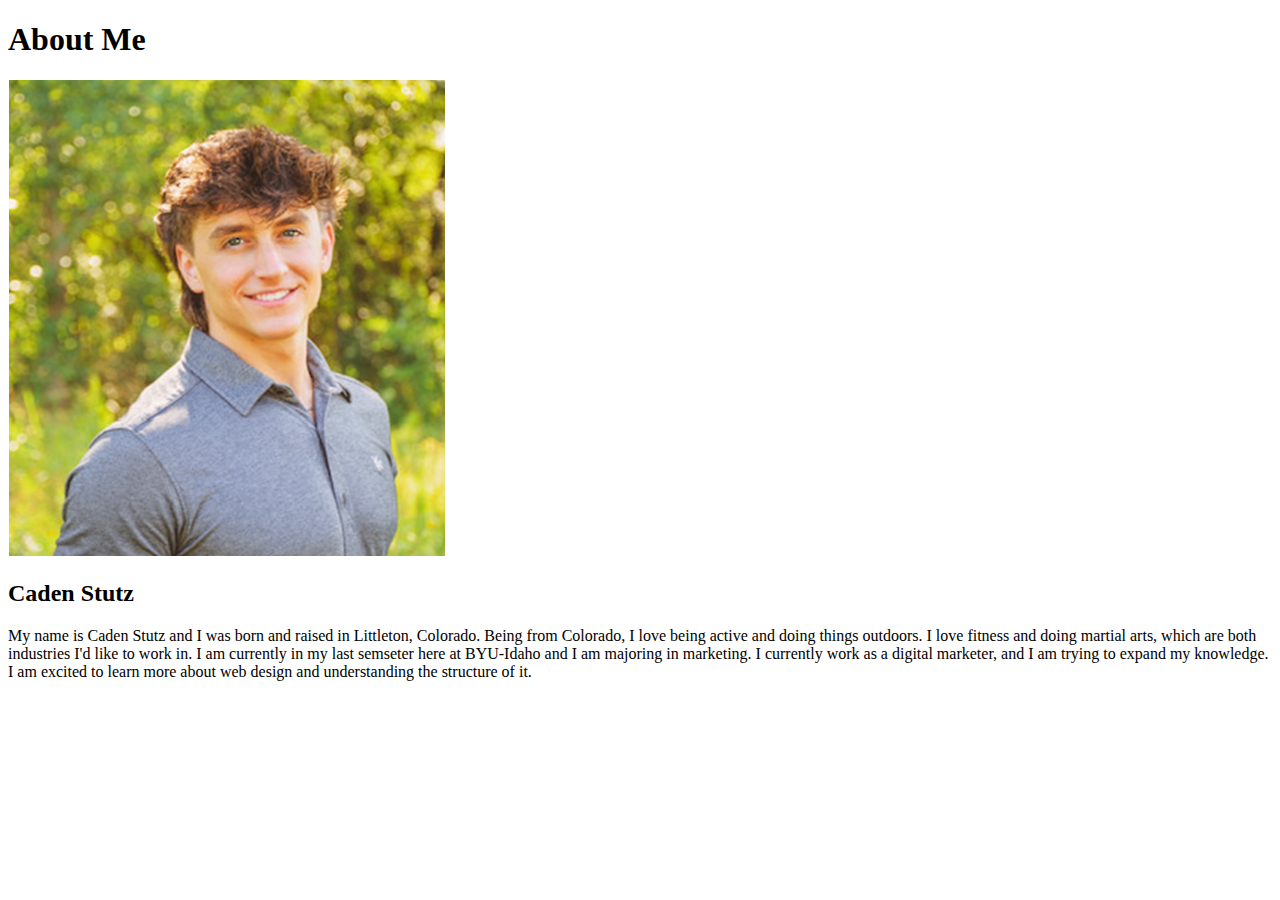
<file: aboutme/index.html>
<!DOCTYPE html>
<html lang="en">
<head>
    <meta charset="UTF-8">
    <meta http-equipv=""X-UA-Compatible" content="IE=edge">
    <meta name="viewport" content="width=device-width, initial-scale=1.0">
    <title> All About Me</title>
</head>
<body>
    <h1>About Me</h1>
    <img alt="Image of me?" src="images/ProfilePicture.png">
    <h2>Caden Stutz</h2>
    <p>My name is Caden Stutz and I was born and raised in Littleton, Colorado. Being from Colorado,
    I love being active and doing things outdoors. I love fitness and doing martial arts, which are
    both industries I'd like to work in. I am currently in my last semseter here at BYU-Idaho and I
    am majoring in marketing. I currently work as a digital marketer, and I am trying to expand my
    knowledge. I am excited to learn more about web design and understanding the structure of it.
    </p>
</body>
</html>
</file>
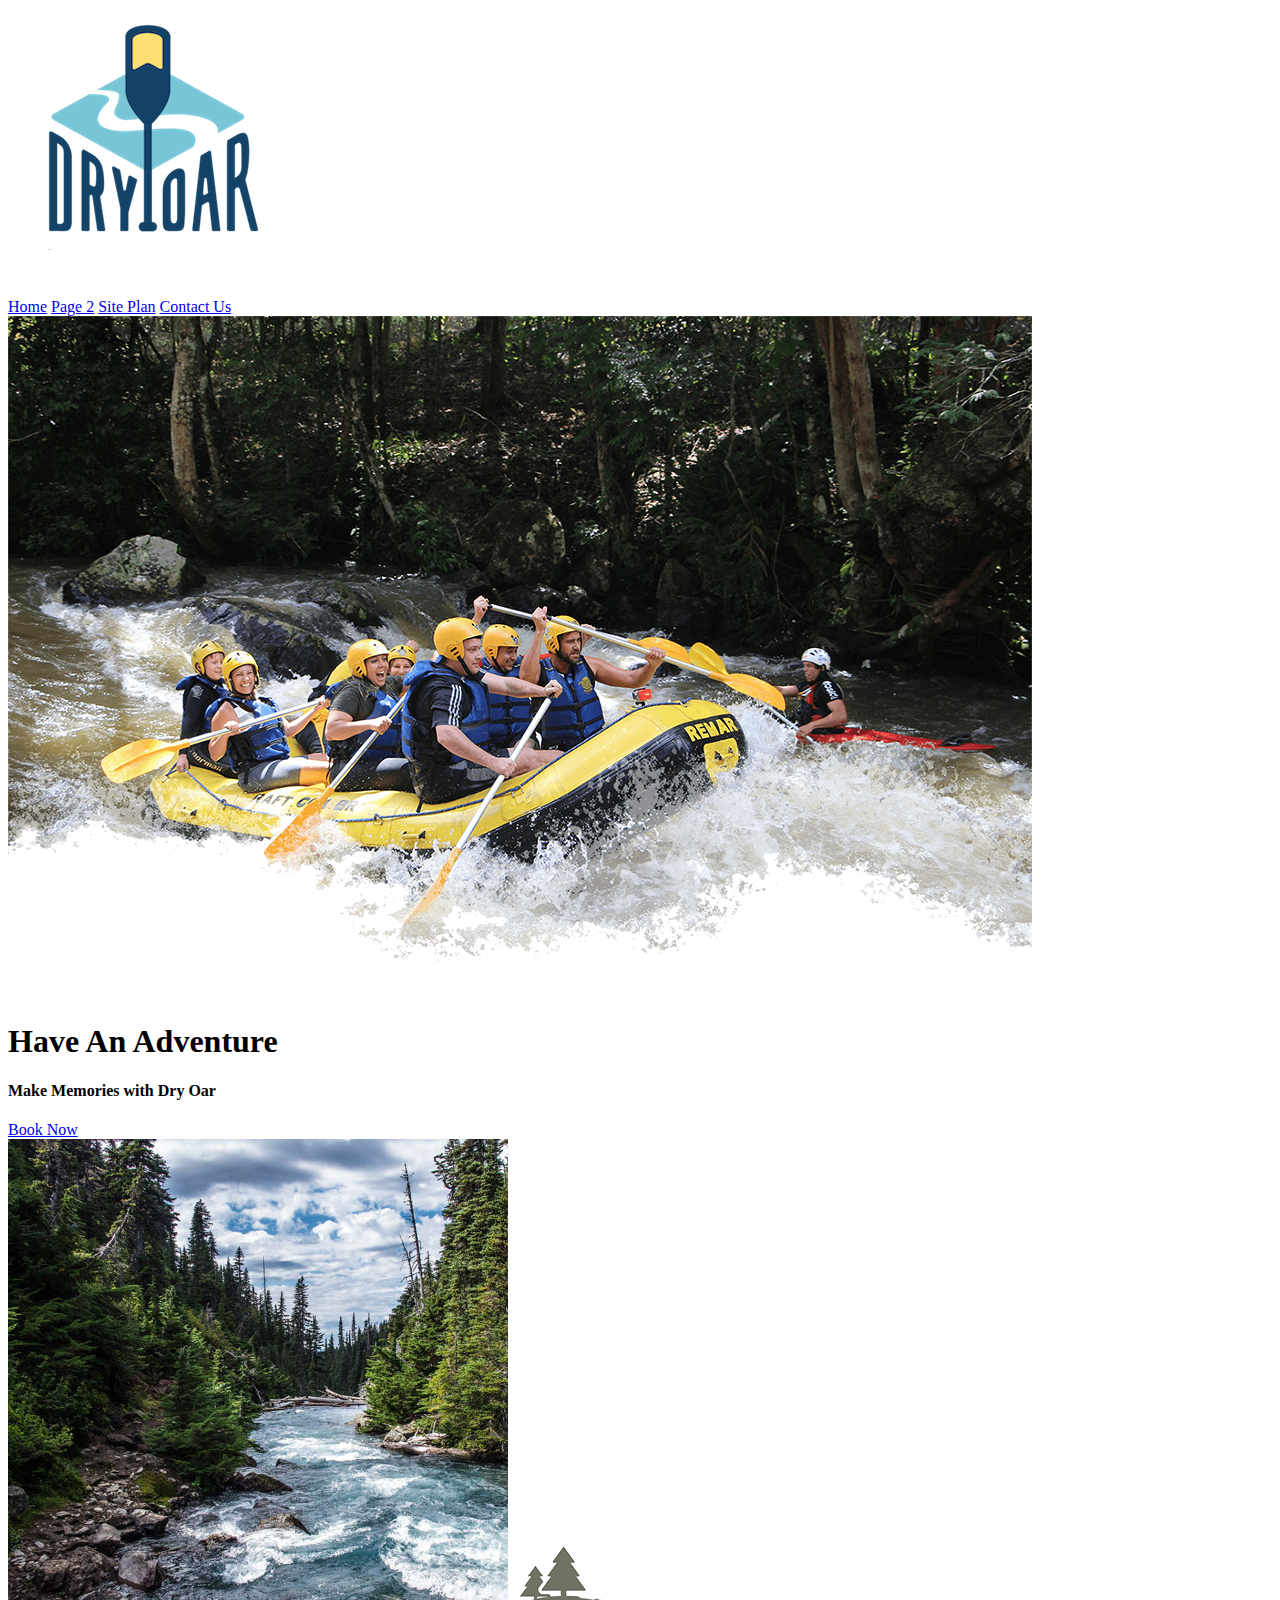
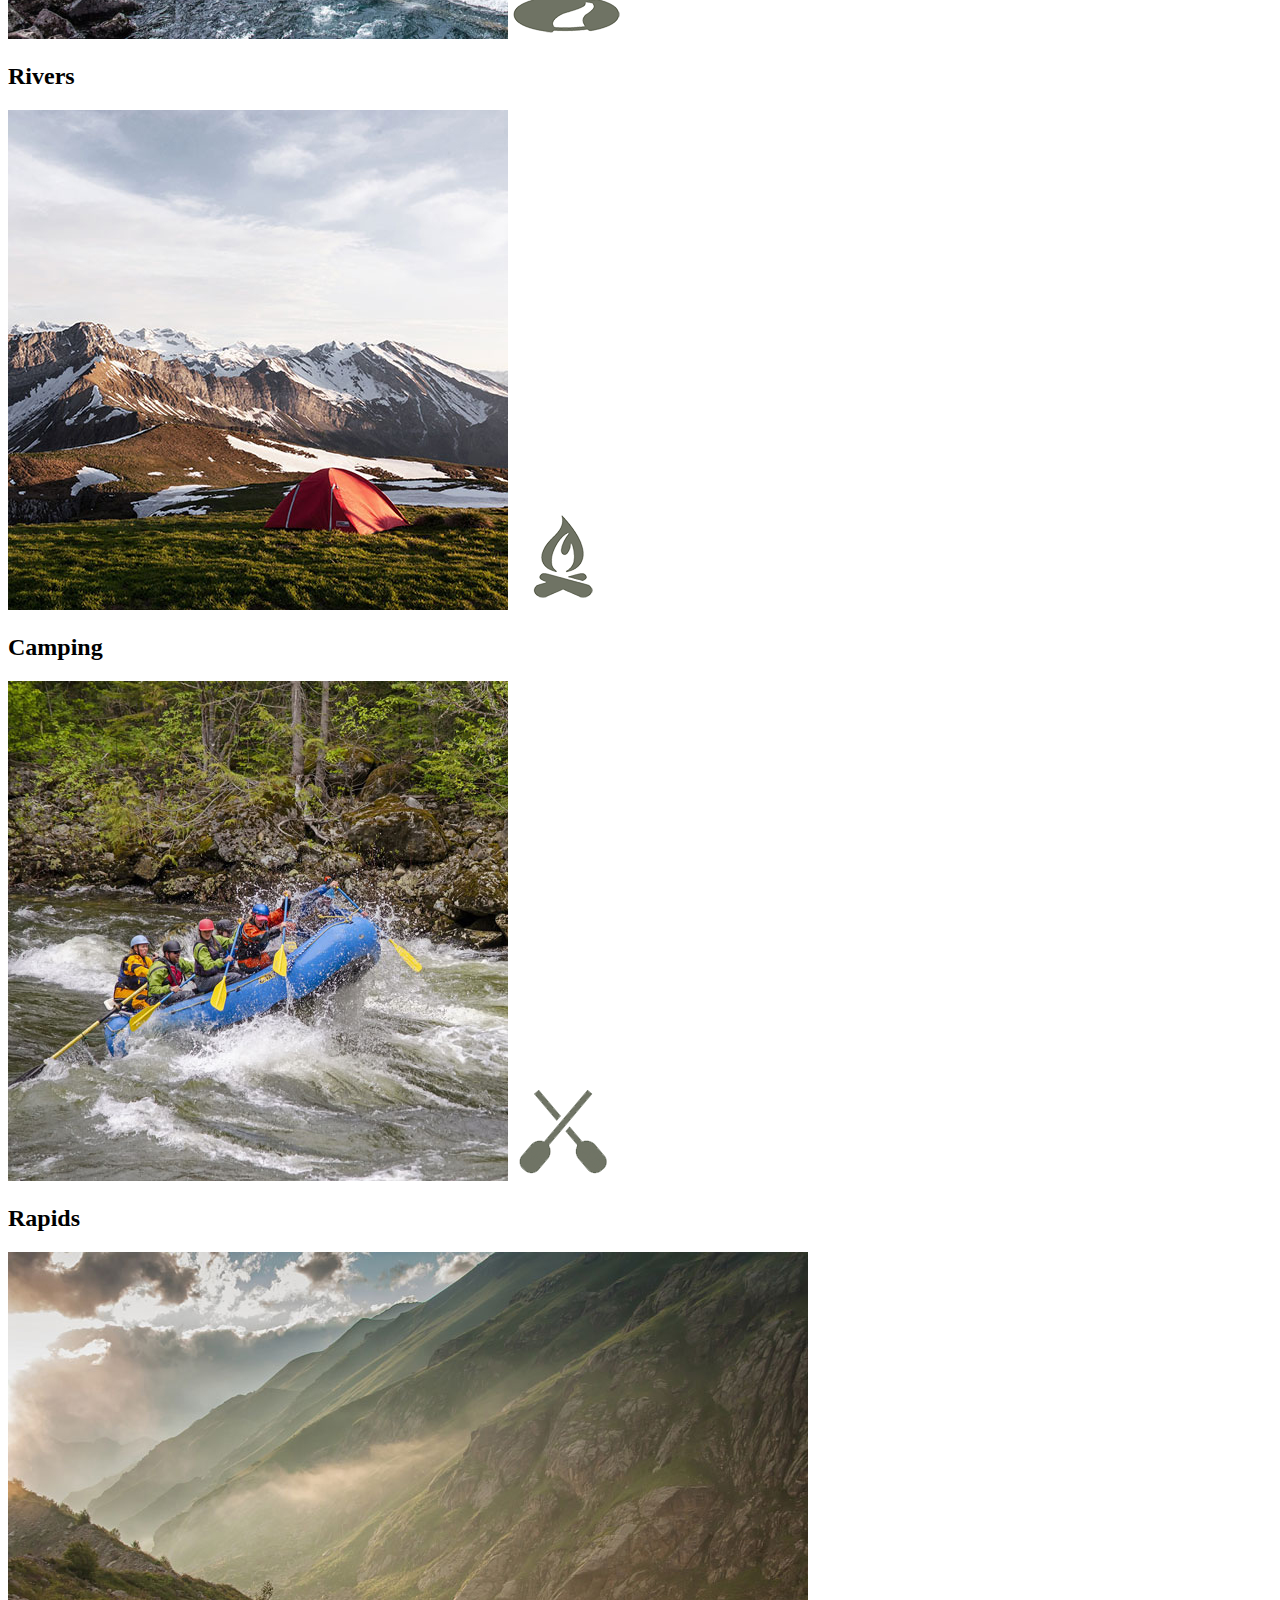
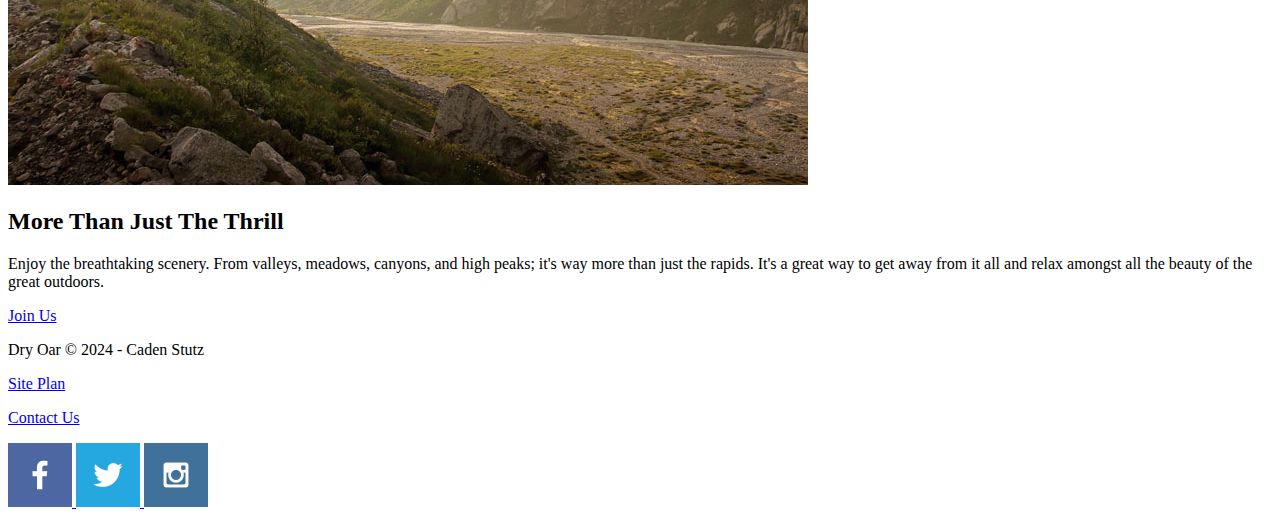
<file: wwr/index.html>
<!DOCTYPE html>
<html lang="en">
<head>
    <meta charset="UTF-8">
    <meta name="viewport" content="width=device-width, initial-scale=1.0">
    <title>Whitewater Rafting Vacations | Dry Oar Boating | Home</title>
</head>
<body>
    <header>
        <a id="logo_link" href="index.html">
            <img class="logo" src="images/logo.png" alt="Dry Oar Logo">
        </a>
        <nav>
            <a href="index.html">Home</a>
            <a href="#">Page 2</a>
            <a href="site-plan-rafting.html">Site Plan</a>
            <a href="contactus.html">Contact Us</a>
        </nav>
    </header>
    <div id="hero">
        <div id="hero-box">
            <img id="hero-img" src="images/hero.png" alt="People enjoying white water rafting">
        </div>
        <section id="hero-msg">
            <h1 class="home-title">Have An Adventure</h1>
            <h4>Make Memories with Dry Oar </h4>
            <div class='button-box'>
                <a class='book' href="contactus.html">Book Now</a>
            </div>
        </section>
    </div>
    <main class="home-grid">
        <section class="rivers-card">
            <img class="card-img" src="images/rivers.jpg" alt="river in forest">
            <img class="icon" src="images/river_icon.png" alt="river icon">
            <h2>Rivers</h2>
        </section>
        <section class="camping-card">
            <img class="card-img" src="images/camping.jpg" alt="tent in mountains">
            <img class="icon" src="images/fire_icon.png" alt="fire icon">
            <h2>Camping</h2>
        </section>
        <section class="rapids-card">
            <img class="card-img" src="images/rapids.jpg" alt="rafting boat">
            <img class="icon" src="images/oars.png" alt="oars icon">
            <h2>Rapids</h2>
        </section>
        <img class="mountains" src="images/mountains.jpg" alt="Misty mountains">
    <section class="msg">
        <h2>More Than Just The Thrill</h2>
        <p>Enjoy the breathtaking scenery. From valleys, meadows, canyons, and high peaks; it's way more than just the rapids. It's a great way to get away from it all and relax amongst all the beauty of the great outdoors. </p>
        <a class='join' href="rivers.html">Join Us</a>
    </section>
    </main>
    <footer>
        <p>Dry Oar &copy; 2024 - Caden Stutz</p>
        <p><a href="site-plan-rafting.html">Site Plan</a></p>
        <p><a href="contactus.html">Contact Us</a></p>
        <div class="social">
            <a href="https://facebook.com">
                <img src="images/facebook.png" alt="fb icon">
            </a>
            <a href="https://twitter.com">
                <img src="images/twitter.png" alt="twitter icon">
            </a>
            <a href="https://instagram.com">
                <img src="images/instagram.png" alt="instagram icon">
            </a>
        </div>
    </footer>
</body>
</html>
</file>
